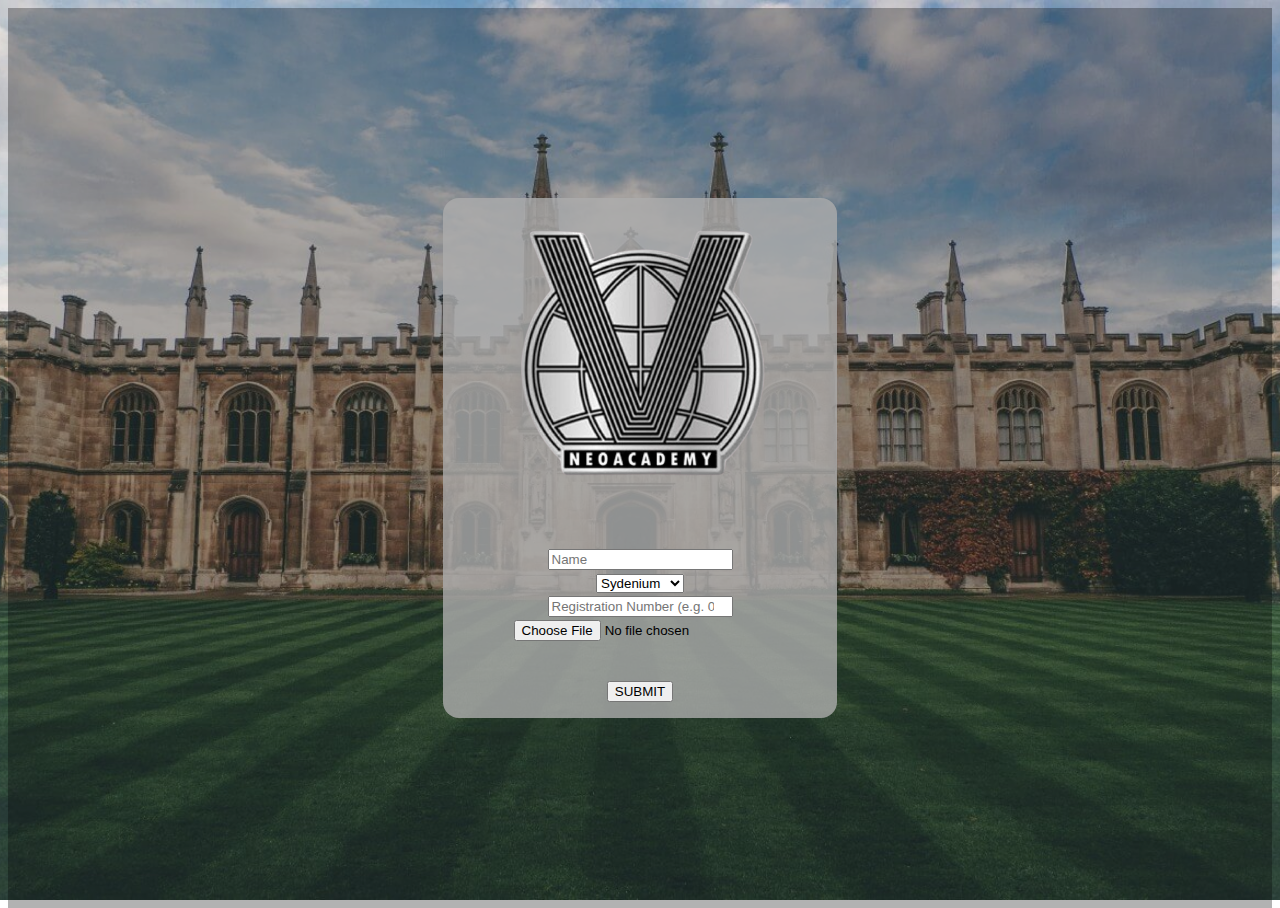
<file: graduation - Copy/index.html>
<!DOCTYPE html>
<html lang="en">

<head>
    <meta charset="UTF-8">
    <meta name="viewport" content="width=device-width, initial-scale=1, shrink-to-fit=no">
    <title>NPA Graduation Kit</title>
    <link rel="stylesheet" href="https://cdn.jsdelivr.net/npm/bootstrap@4.5.3/dist/css/bootstrap.min.css"
        integrity="sha384-TX8t27EcRE3e/ihU7zmQxVncDAy5uIKz4rEkgIXeMed4M0jlfIDPvg6uqKI2xXr2" crossorigin="anonymous">
    <link rel="stylesheet" href="style.css" />
</head>

<body>
    <div class="container-fluid">
        <div class="row welcome-layer">
            <!-- LEFT SIDEBAR -->
            <div class="center-child">
                <img src="../assets/NPAlogo-transparent.png" class="logo">

                <form action="#" class="form">
                    <div class="form-group">
                        <input type="text" id="name" placeholder="Name" class="form-control" />
                    </div>
                    <div class="form-group">
                        <select class="form-control" id="prodigy">
                            <option value="Sydenium">Sydenium</option>
                            <option value="Nordenium">Nordenium</option>
                            <option value="Ostenium">Ostenium</option>
                            <option value="Vestenium">Vestenium</option>
                        </select>
                    </div>
                    <div class="form-group">
                        <input type="number" id="regID" placeholder="Registration Number (e.g. 0001)" class="form-control" />
                    </div>
                    <div class="form-group">
                        <input type="file" class="form-control-file" id="upload" aria-describedby="upload-file"
                            accept="image/*" />
                        <div style="text-align: center; margin: 8px auto;">
                            <img id="file-preview"/>
                        </div>
                    </div>
                    <div class="form-group">
                        <button type="button" id="submit" class="btn btn-primary">SUBMIT</button>
                    </div>
                </form>
            </div>
        </div>

        <div class="row hidden cards-layer">
            <div id="kit" class="col-lg-12 col-sm-12 card-sm__container">
                <section class="card-lg__container">
                    <div class="card__text-sm">We are your vision</div>
                    <h1 class="card__text-lg">NEO Prodigy Academy</h1>
                    <div class="card__text-md">National network of prodigy studies scholars since 1997.</div>
                  </section>

                <section id="show-letter" class="card-sm"
                    style="background-image: url('https://i.pinimg.com/564x/f8/9d/04/f89d04a0f27aff636a53112d7eb247c4.jpg')">
                    <p class="card__text-sm">01</p>
                    <h1 class="card__text-lg">Invitation Letter</h1>
                </section>

                <section id="show-certificate"  class="card-sm"
                    style="background-image:url('https://i.pinimg.com/564x/9b/6f/9d/9b6f9de09cf9f845281811e86e66a609.jpg')">
                    <p class="card__text-sm">02</p>
                    <h1 class="card__text-lg">Certificate</h1>
                </section>

                <section id="show-transcript" class="card-sm"
                    style="background-image: url('https://i.pinimg.com/564x/c3/bf/16/c3bf1670ed7612883e7c59c2e8fa8c34.jpg')">
                    <p class="card__text-sm">03</p>
                    <h1 class="card__text-lg">Transcript</h1>
                </section>

                <section id="show-gown" class="card-sm"
                    style="background-image: url('https://i.pinimg.com/564x/77/a2/48/77a24854538f89dce70b34cdfc790c96.jpg')">
                    <p class="card__text-sm">04</p>
                    <h1 class="card__text-lg">Graduation Kit</h1>
                </section>
            </div>
        </div>
    </div>

    <div class="overlay hidden">
        <div class="hidden" style="font-family: 'Alegreya';"></div>
        <!-- <a id="certificate-download" class="btn btn-primary download" download="certificate.png">Download</a>
        <canvas id="canvas"></canvas> -->
    </div>

    <!-- <div class="full-width">
        <img src="../assets/invitation.jpg">
    </div> -->
    
    <script src="scripts/script.js"></script>
    <script src="scripts/grades.js"></script>
    <script src="scripts/student.js"></script>
    <script src="scripts/certificate.js"></script>
    <script src="scripts/transcript.js"></script>
    <script src="scripts/gown.js"></script>
    <script src="scripts/submit.js"></script>

    <script src="https://code.jquery.com/jquery-3.5.1.slim.min.js"
        integrity="sha384-DfXdz2htPH0lsSSs5nCTpuj/zy4C+OGpamoFVy38MVBnE+IbbVYUew+OrCXaRkfj"
        crossorigin="anonymous"></script>
    <script src="https://cdn.jsdelivr.net/npm/bootstrap@4.5.3/dist/js/bootstrap.bundle.min.js"
        integrity="sha384-ho+j7jyWK8fNQe+A12Hb8AhRq26LrZ/JpcUGGOn+Y7RsweNrtN/tE3MoK7ZeZDyx"
        crossorigin="anonymous"></script>
</body>
</file>
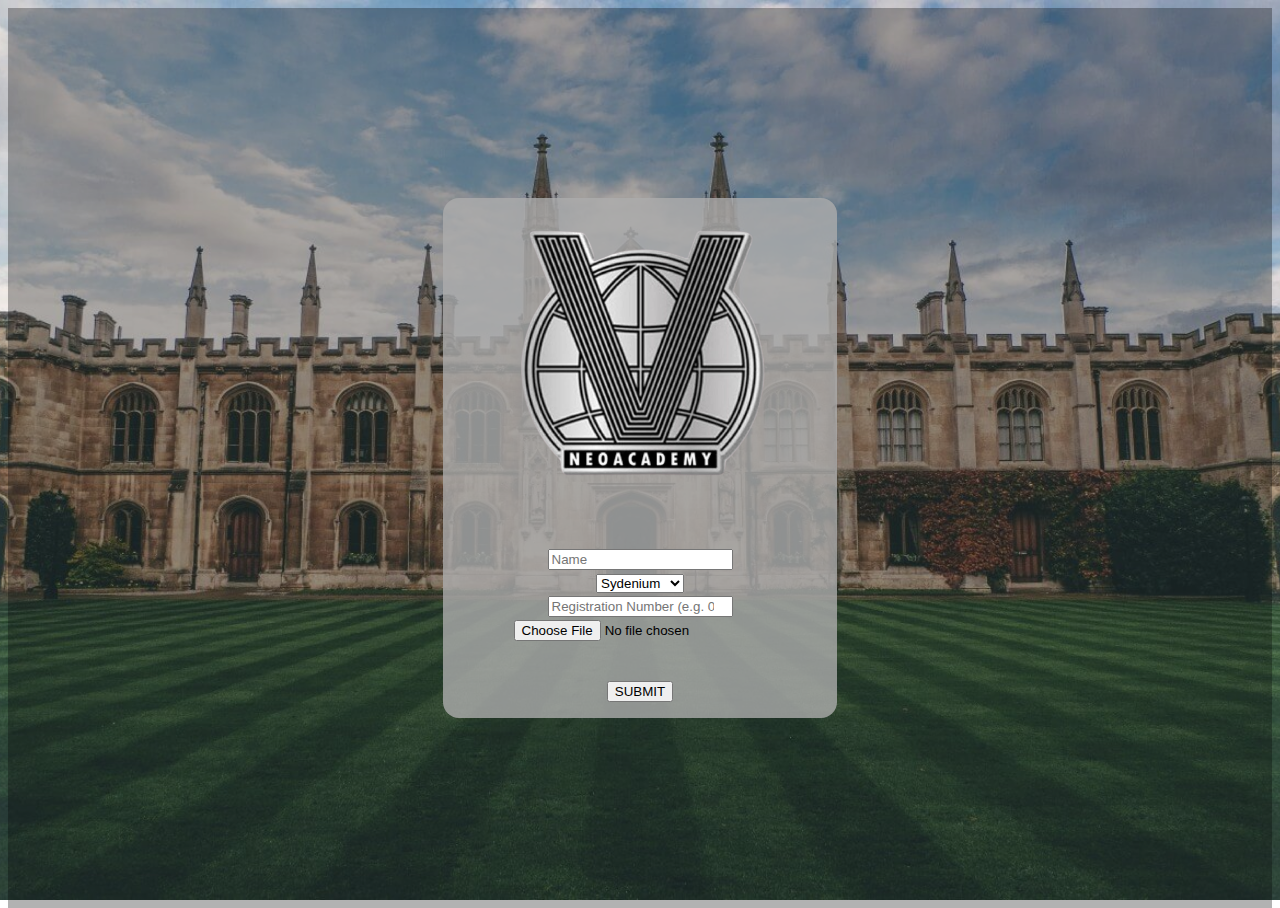
<file: graduation/index.html>
<!DOCTYPE html>
<html lang="en">

<head>
    <meta charset="UTF-8">
    <meta name="viewport" content="width=device-width, initial-scale=1, shrink-to-fit=no">
    <title>NPA Graduation Kit</title>
    <link rel="stylesheet" href="https://cdn.jsdelivr.net/npm/bootstrap@4.5.3/dist/css/bootstrap.min.css"
        integrity="sha384-TX8t27EcRE3e/ihU7zmQxVncDAy5uIKz4rEkgIXeMed4M0jlfIDPvg6uqKI2xXr2" crossorigin="anonymous">
    <link rel="stylesheet" href="style.css" />
</head>

<body>
    <div class="container-fluid">
        <div class="row welcome-layer">
            <!-- LEFT SIDEBAR -->
            <div class="center-child">
                <img src="../assets/NPAlogo-transparent.png" class="logo">

                <form action="#" class="form">
                    <div class="form-group">
                        <input type="text" id="name" placeholder="Name" class="form-control" />
                    </div>
                    <div class="form-group">
                        <select class="form-control" id="prodigy">
                            <option value="Sydenium">Sydenium</option>
                            <option value="Nordenium">Nordenium</option>
                            <option value="Ostenium">Ostenium</option>
                            <option value="Vestenium">Vestenium</option>
                        </select>
                    </div>
                    <div class="form-group">
                        <input type="number" id="regID" placeholder="Registration Number (e.g. 0001)" class="form-control" />
                    </div>
                    <div class="form-group">
                        <input type="file" class="form-control-file" id="upload" aria-describedby="upload-file"
                            accept="image/*" />
                        <div style="text-align: center; margin: 8px auto;">
                            <img id="file-preview"/>
                        </div>
                    </div>
                    <div class="form-group">
                        <button type="button" id="submit" class="btn btn-primary">SUBMIT</button>
                    </div>
                </form>
            </div>
        </div>

        <div class="row hidden cards-layer">
            <div id="kit" class="col-lg-12 col-sm-12 card-sm__container">
                <section class="card-lg__container">
                    <div class="card__text-sm">We are your vision</div>
                    <h1 class="card__text-lg">NEO Prodigy Academy</h1>
                    <div class="card__text-md">National network of prodigy studies scholars since 1997.</div>
                  </section>

                <section id="show-letter" class="card-sm" style="background-image: url('https://i.pinimg.com/564x/f8/9d/04/f89d04a0f27aff636a53112d7eb247c4.jpg')">
                    <p class="card__text-sm">01</p>
                    <h1 class="card__text-lg">Invitation Package</h1>
                </section>

                <section id="show-certificate" class="card-sm" style="background-image:url('https://i.pinimg.com/564x/9b/6f/9d/9b6f9de09cf9f845281811e86e66a609.jpg')">
                    <p class="card__text-sm">02</p>
                    <h1 class="card__text-lg">Certificate</h1>
                </section>

                <section id="show-transcript" class="card-sm" style="background-image: url('https://i.pinimg.com/564x/c3/bf/16/c3bf1670ed7612883e7c59c2e8fa8c34.jpg')">
                    <p class="card__text-sm">03</p>
                    <h1 class="card__text-lg">Transcript</h1>
                </section>

                <section id="show-gown" class="card-sm" style="background-image: url('https://i.pinimg.com/564x/77/a2/48/77a24854538f89dce70b34cdfc790c96.jpg')">
                    <p class="card__text-sm">04</p>
                    <h1 class="card__text-lg">Graduation Kit</h1>
                </section>
            </div>
        </div>
    </div>

    <div class="overlay hidden"></div>
    
    <script src="scripts/script.js"></script>
    <script src="scripts/grades.js"></script>
    <script src="scripts/student.js"></script>
    <script src="scripts/certificate.js"></script>
    <script src="scripts/transcript.js"></script>
    <script src="scripts/gown.js"></script>
    <script src="scripts/submit.js"></script>

    <script src="https://code.jquery.com/jquery-3.5.1.slim.min.js"
        integrity="sha384-DfXdz2htPH0lsSSs5nCTpuj/zy4C+OGpamoFVy38MVBnE+IbbVYUew+OrCXaRkfj"
        crossorigin="anonymous"></script>
    <script src="https://cdn.jsdelivr.net/npm/bootstrap@4.5.3/dist/js/bootstrap.bundle.min.js"
        integrity="sha384-ho+j7jyWK8fNQe+A12Hb8AhRq26LrZ/JpcUGGOn+Y7RsweNrtN/tE3MoK7ZeZDyx"
        crossorigin="anonymous"></script>
</body>
</file>
<file: graduation - Copy/style.css>
#canvas {
    height: 84vh;
    max-width: 1024px;
}

#tab {
    margin-top: 16px;
}

.display-4 {
    font-size: 3.0rem !important;
}

#file-preview {
    width: 75%;
    max-width: 300px;
    display: none;
}

.hidden {
    display: none !important;
}

.header {
    margin-bottom: 40px;
    padding: 0px !important;
}

.download {
    display: block;
    margin: 16px auto;
    width: fit-content;
}

.center-child {
    text-align: center;
    background-color: rgba(172, 172, 172, 0.8);
    padding-top: 16px;
    border-radius: 16px;
}

html {
    height: 100%;
}

body {
    background: url("../assets/NPA02.jpg") no-repeat center center;
    background-size: cover;
    box-shadow: inset 0 0 100vw 100vw rgba(0, 0, 0, 0.3), 0 16px 8px -8px rgba(0, 0, 0, 0.4);
    height: 100%;
}

body .container-fluid {
    height: 100%;
}

.container-fluid .row {
    height: 100%;
    display: flex;
    align-items: center;
    justify-content: center;
}

.welcome-layer {
    display: block;
    margin: 0 auto;
    transform: 0.2s ease;
}

.logo {
    margin-bottom: 32px;
    width: 280px;
}

.form {
    font-size: 14px;
    transform: 0.2s ease;
    padding: 16px 16px;
}

#submit {
    margin-top: 32px;
}

@media only screen and (max-width: 340px) {
    .logo {
        width: 120px;
        margin-bottom: 0;
    }

    #submit {
        margin-top: 8px;
    }
}

.sidebar {
    height: 100vh;
    display: flex;
    align-items: flex-end;
    transform: 0.2s;
}

.slide-out {
    position: absolute;
    left: -1000px;
}

@media only screen and (min-width: 360px) {
    .form {
        font-size: 20px;
        width: 330px;
        padding-left: 32px;
        padding-right: 32px;
    }
}

.cards-layer {
    display: flex;
    align-items: flex-end !important;
}

.card-sm__container {
    display: flex;
    align-items: flex-end;
    padding: 48px 16px;
    overflow-x: scroll;
    scrollbar-width: none;
    -ms-overflow-style: none;
}

.card-sm__container::-webkit-scrollbar {
    display: none;
}
  
.card-sm {
    background: #ccc;
    background-size: cover;
    background-position: center center;
    box-shadow: inset 0 0 100vw 100vw rgba(0, 0, 0, 0.3), 0 16px 8px -8px rgba(0, 0, 0, 0.4);
    border-radius: 24px;
    width: 300px;
    height: 75vh;
    min-width: 300px;
    max-height: 500px;
    margin: 0 10px;
    padding: 24px 16px;
    display: flex;
    flex-direction: column;
    justify-content: flex-end;
    cursor: pointer;
    transition: 0.3s ease;
}

@media only screen and (max-width: 340px) {
    .card-sm {
        height: 55vh;
        width: 200px;
        min-width: 200px;
    }
}

.card-sm:hover {
    margin: -10px 10px 0;
}

.card-sm .card__text-sm {
    opacity: 0.8;
}

.card__btn {
    color: #fff;
    border: 4px solid rgba(255, 255, 255, 0.5);
    border-radius: 24px;
    font-family: sans-serif;
    font-size: 20px;
    text-align: center;
    text-decoration: none;
    text-transform: uppercase;
    width: 176px;
    margin: -10px 0 10px;
    opacity: 0.5;
    padding: 16px;
}
  
.card__text-sm {
    color: #fff;
    font-family: sans-serif;
    font-size: 20px;
    margin: 0;
    padding: 32px 0 16px;
    position: relative;
}
  
.card__text-sm::before {
    content: "";
    background: #fff;
    height: 3px;
    width: 32px;
    position: absolute;
    top: 0;
}

.card__text-lg {
    color: #fff;
    font-family: "Oswald", sans-serif;
    font-size: 36px;
    font-weight: 600;
    text-transform: uppercase;
    line-height: 1.2;
    width: 100%;
    margin: 0;
}

/*...large...*/
.card-lg__container {
    padding: 0 32px;
    display: flex;
    flex-direction: column;
    justify-content: flex-end;
}

.card-lg__container .card__text-lg {
    font-family: "Oswald", sans-serif;
    font-size: 120px;
    font-weight: 600;
    letter-spacing: 2px;
    line-height: 125px;
}

.card-lg__container .card__text-md {
    color: #fff;
    font-family: sans-serif;
    font-size: 16px;
    font-weight: 100;
    line-height: 1.5;
    opacity: 0.5;
}
.card-lg__container .card__text-sm {
    font-size: 28px;
}
.card-lg__container .card__text-sm::before {
    width: 48px;
    height: 4px;
}

@media only screen and (max-width: 640px) {
    .card-lg__container .card__text-lg {
        font-size: 80px;
        line-height: 85px;
    }

    .card-lg__container .card__text-sm {
        font-size: 22px;
    }
    .card__text-sm {
        padding: 8px 0 16px;
    }
}

@media only screen and (max-width: 400px) {
    .card-lg__container {
        padding: 0 16px;
    }
    .card-lg__container .card__text-lg {
        font-size: 60px;
        line-height: 65px;
        letter-spacing: 1px;
    }
    .card-lg__container .card__text-md {
        font-size: 12px;
    }
}

.overlay {
    position: absolute;
    left: 0;
    top: 0;
    width: 100%;
    height: 100%;
    text-align: center;
    background-color: rgba(20, 20, 20, 0.8);
}

/* .overlay img {
    height: 70%;
    margin: 0 auto;
} */

.overlay img {
    max-width: 80%;
    max-height: 80%;
    height: unset !important;
}
</file>
<file: graduation/style.css>
#canvas {
    max-width: 84%;
    height: unset !important;
}

#tab {
    margin-top: 16px;
}

.display-4 {
    font-size: 3.0rem !important;
}

#file-preview {
    width: 75%;
    max-width: 300px;
    display: none;
}

.hidden {
    display: none !important;
}

.header {
    margin-bottom: 40px;
    padding: 0px !important;
}

.download {
    display: block;
    margin: 16px auto;
    width: fit-content;
}

.center-child {
    text-align: center;
    background-color: rgba(172, 172, 172, 0.8);
    padding-top: 16px;
    border-radius: 16px;
}

html {
    height: 100%;
}

body {
    background: url("../assets/NPA02.jpg") no-repeat center center;
    background-size: cover;
    background-attachment: fixed;
    box-shadow: inset 0 0 100vw 100vw rgba(0, 0, 0, 0.3), 0 16px 8px -8px rgba(0, 0, 0, 0.4);
    height: 100%;
}

body .container-fluid {
    height: 100%;
}

.container-fluid .row {
    height: 100%;
    display: flex;
    align-items: center;
    justify-content: center;
}

.welcome-layer {
    display: block;
    margin: 0 auto;
    transform: 0.2s ease;
}

.logo {
    margin-bottom: 32px;
    width: 280px;
}

.form {
    font-size: 14px;
    transform: 0.2s ease;
    padding: 16px 16px;
}

#submit {
    margin-top: 32px;
}

@media only screen and (max-width: 340px) {
    .logo {
        width: 120px;
        margin-bottom: 0;
    }

    #submit {
        margin-top: 8px;
    }
}

.sidebar {
    height: 100vh;
    display: flex;
    align-items: flex-end;
    transform: 0.2s;
}

.slide-out {
    position: absolute;
    left: -1000px;
}

@media only screen and (min-width: 360px) {
    .form {
        font-size: 20px;
        width: 330px;
        padding-left: 32px;
        padding-right: 32px;
    }
}

.cards-layer {
    display: flex;
    align-items: flex-end !important;
}

.card-sm__container {
    display: flex;
    align-items: flex-end;
    padding: 48px 16px;
    overflow-x: scroll;
    scrollbar-width: none;
    -ms-overflow-style: none;
}

.card-sm__container::-webkit-scrollbar {
    display: none;
}
  
.card-sm {
    background: #ccc;
    background-size: cover;
    background-position: center center;
    box-shadow: inset 0 0 100vw 100vw rgba(0, 0, 0, 0.3), 0 16px 8px -8px rgba(0, 0, 0, 0.4);
    border-radius: 24px;
    width: 300px;
    height: 75vh;
    min-width: 300px;
    max-height: 500px;
    margin: 0 10px;
    padding: 24px 16px;
    display: flex;
    flex-direction: column;
    justify-content: flex-end;
    cursor: pointer;
    transition: 0.3s ease;
}

@media only screen and (max-width: 340px) {
    .card-sm {
        height: 55vh;
        width: 200px;
        min-width: 200px;
    }
}

.card-sm:hover {
    margin: -10px 10px 0;
}

.card-sm .card__text-sm {
    opacity: 0.8;
}

.card__btn {
    color: #fff;
    border: 4px solid rgba(255, 255, 255, 0.5);
    border-radius: 24px;
    font-family: sans-serif;
    font-size: 20px;
    text-align: center;
    text-decoration: none;
    text-transform: uppercase;
    width: 176px;
    margin: -10px 0 10px;
    opacity: 0.5;
    padding: 16px;
}
  
.card__text-sm {
    color: #fff;
    font-family: sans-serif;
    font-size: 20px;
    margin: 0;
    padding: 32px 0 16px;
    position: relative;
}
  
.card__text-sm::before {
    content: "";
    background: #fff;
    height: 3px;
    width: 32px;
    position: absolute;
    top: 0;
}

.card__text-lg {
    color: #fff;
    font-family: "Oswald", sans-serif;
    font-size: 36px;
    font-weight: 600;
    text-transform: uppercase;
    line-height: 1.2;
    width: 100%;
    margin: 0;
}

/*...large...*/
.card-lg__container {
    padding: 0 32px;
    display: flex;
    flex-direction: column;
    justify-content: flex-end;
}

.card-lg__container .card__text-lg {
    font-family: "Oswald", sans-serif;
    font-size: 120px;
    font-weight: 600;
    letter-spacing: 2px;
    line-height: 125px;
}

.card-lg__container .card__text-md {
    color: #fff;
    font-family: sans-serif;
    font-size: 16px;
    font-weight: 100;
    line-height: 1.5;
    opacity: 0.5;
}
.card-lg__container .card__text-sm {
    font-size: 28px;
}
.card-lg__container .card__text-sm::before {
    width: 48px;
    height: 4px;
}

@media only screen and (max-width: 640px) {
    .card-lg__container .card__text-lg {
        font-size: 80px;
        line-height: 85px;
    }

    .card-lg__container .card__text-sm {
        font-size: 22px;
    }
    .card__text-sm {
        padding: 8px 0 16px;
    }
}

@media only screen and (max-width: 400px) {
    .card-lg__container {
        padding: 0 16px;
    }
    .card-lg__container .card__text-lg {
        font-size: 60px;
        line-height: 65px;
        letter-spacing: 1px;
    }
    .card-lg__container .card__text-md {
        font-size: 12px;
    }
}

.overlay {
    position: absolute;
    left: 0;
    top: 0;
    width: 100%;
    height: 100vh;
    overflow-y: scroll;
    text-align: center;
    background-color: rgba(20, 20, 20, 0.8);
    padding-bottom: 16px;
}

/* .overlay img {
    height: 70%;
    margin: 0 auto;
} */

.overlay img {
    max-width: 80%;
    max-height: 80%;
    height: unset !important;
}
</file>
